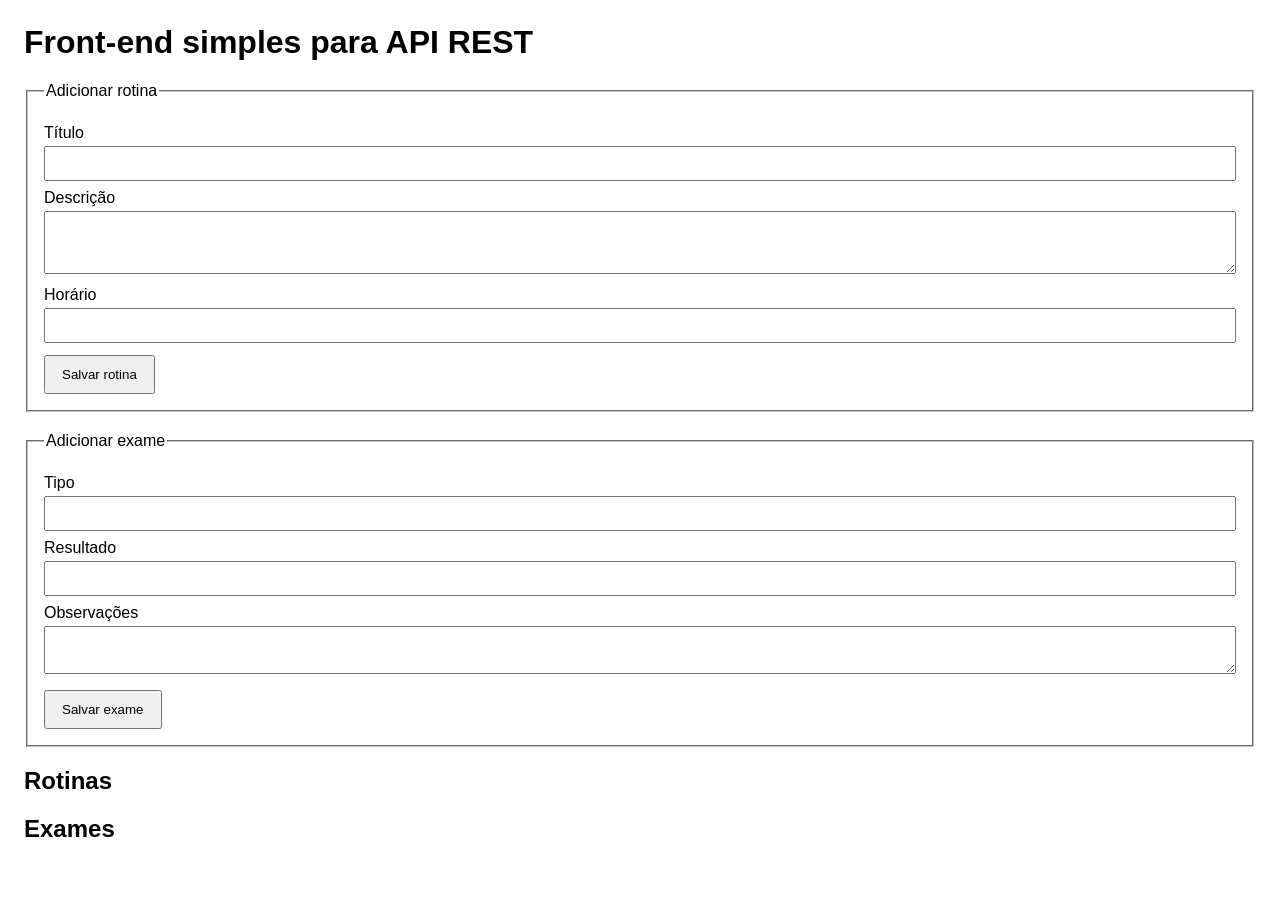
<file: frontend/index.html>
<!DOCTYPE html>
<html lang="pt-BR">
  <head>
    <meta charset="UTF-8" />
    <meta name="viewport" content="width=device-width, initial-scale=1.0" />
    <title>Consumir API REST</title>
    <style>
      body { font-family: Arial, sans-serif; margin: 24px; }
      fieldset { margin-bottom: 20px; padding: 16px; }
      label { display: block; margin: 8px 0 4px; }
      input, textarea { width: 100%; padding: 8px; box-sizing: border-box; }
      button { margin-top: 12px; padding: 10px 16px; }
      ul { padding-left: 20px; }
      li { margin-bottom: 10px; }
    </style>
  </head>
  <body>
    <h1>Front-end simples para API REST</h1>

    <fieldset>
      <legend>Adicionar rotina</legend>
      <form id="routine-form">
        <label for="title">Título</label>
        <input id="title" name="title" required />

        <label for="description">Descrição</label>
        <textarea id="description" name="description" rows="3" required></textarea>

        <label for="time">Horário</label>
        <input id="time" name="time" required />

        <button type="submit">Salvar rotina</button>
      </form>
    </fieldset>

    <fieldset>
      <legend>Adicionar exame</legend>
      <form id="exam-form">
        <label for="exam-type">Tipo</label>
        <input id="exam-type" name="type" required />

        <label for="result">Resultado</label>
        <input id="result" name="result" required />

        <label for="notes">Observações</label>
        <textarea id="notes" name="notes" rows="2"></textarea>

        <button type="submit">Salvar exame</button>
      </form>
    </fieldset>

    <section>
      <h2>Rotinas</h2>
      <ul id="routines-list"></ul>
    </section>

    <section>
      <h2>Exames</h2>
      <ul id="exams-list"></ul>
    </section>

    <script>
      const apiBase = 'http://localhost:8000';

      async function fetchJson(url, options) {
        const resp = await fetch(url, options);
        if (!resp.ok) {
          const err = await resp.text();
          throw new Error(err || resp.statusText);
        }
        return resp.json();
      }

      async function loadRoutines() {
        const routines = await fetchJson(apiBase + '/routines');
        const list = document.getElementById('routines-list');
        list.innerHTML = routines.map(r => `<li><strong>${r.title}</strong> (${r.time})<br>${r.description}</li>`).join('') || '<li>Nenhuma rotina encontrada.</li>';
      }

      async function loadExams() {
        const exams = await fetchJson(apiBase + '/exams');
        const list = document.getElementById('exams-list');
        list.innerHTML = exams.map(e => `<li><strong>${e.type}</strong>: ${e.result}<br>${e.notes || 'Sem observações'}</li>`).join('') || '<li>Nenhum exame encontrado.</li>';
      }

      document.getElementById('routine-form').addEventListener('submit', async event => {
        event.preventDefault();
        const form = event.target;
        const data = {
          title: form.title.value,
          description: form.description.value,
          time: form.time.value,
        };
        await fetchJson(apiBase + '/routines', {
          method: 'POST',
          headers: { 'Content-Type': 'application/json' },
          body: JSON.stringify(data),
        });
        form.reset();
        loadRoutines();
      });

      document.getElementById('exam-form').addEventListener('submit', async event => {
        event.preventDefault();
        const form = event.target;
        const data = {
          type: form.type.value,
          result: form.result.value,
          notes: form.notes.value,
        };
        await fetchJson(apiBase + '/exams', {
          method: 'POST',
          headers: { 'Content-Type': 'application/json' },
          body: JSON.stringify(data),
        });
        form.reset();
        loadExams();
      });

      loadRoutines();
      loadExams();
    </script>
  </body>
</html>
</file>
